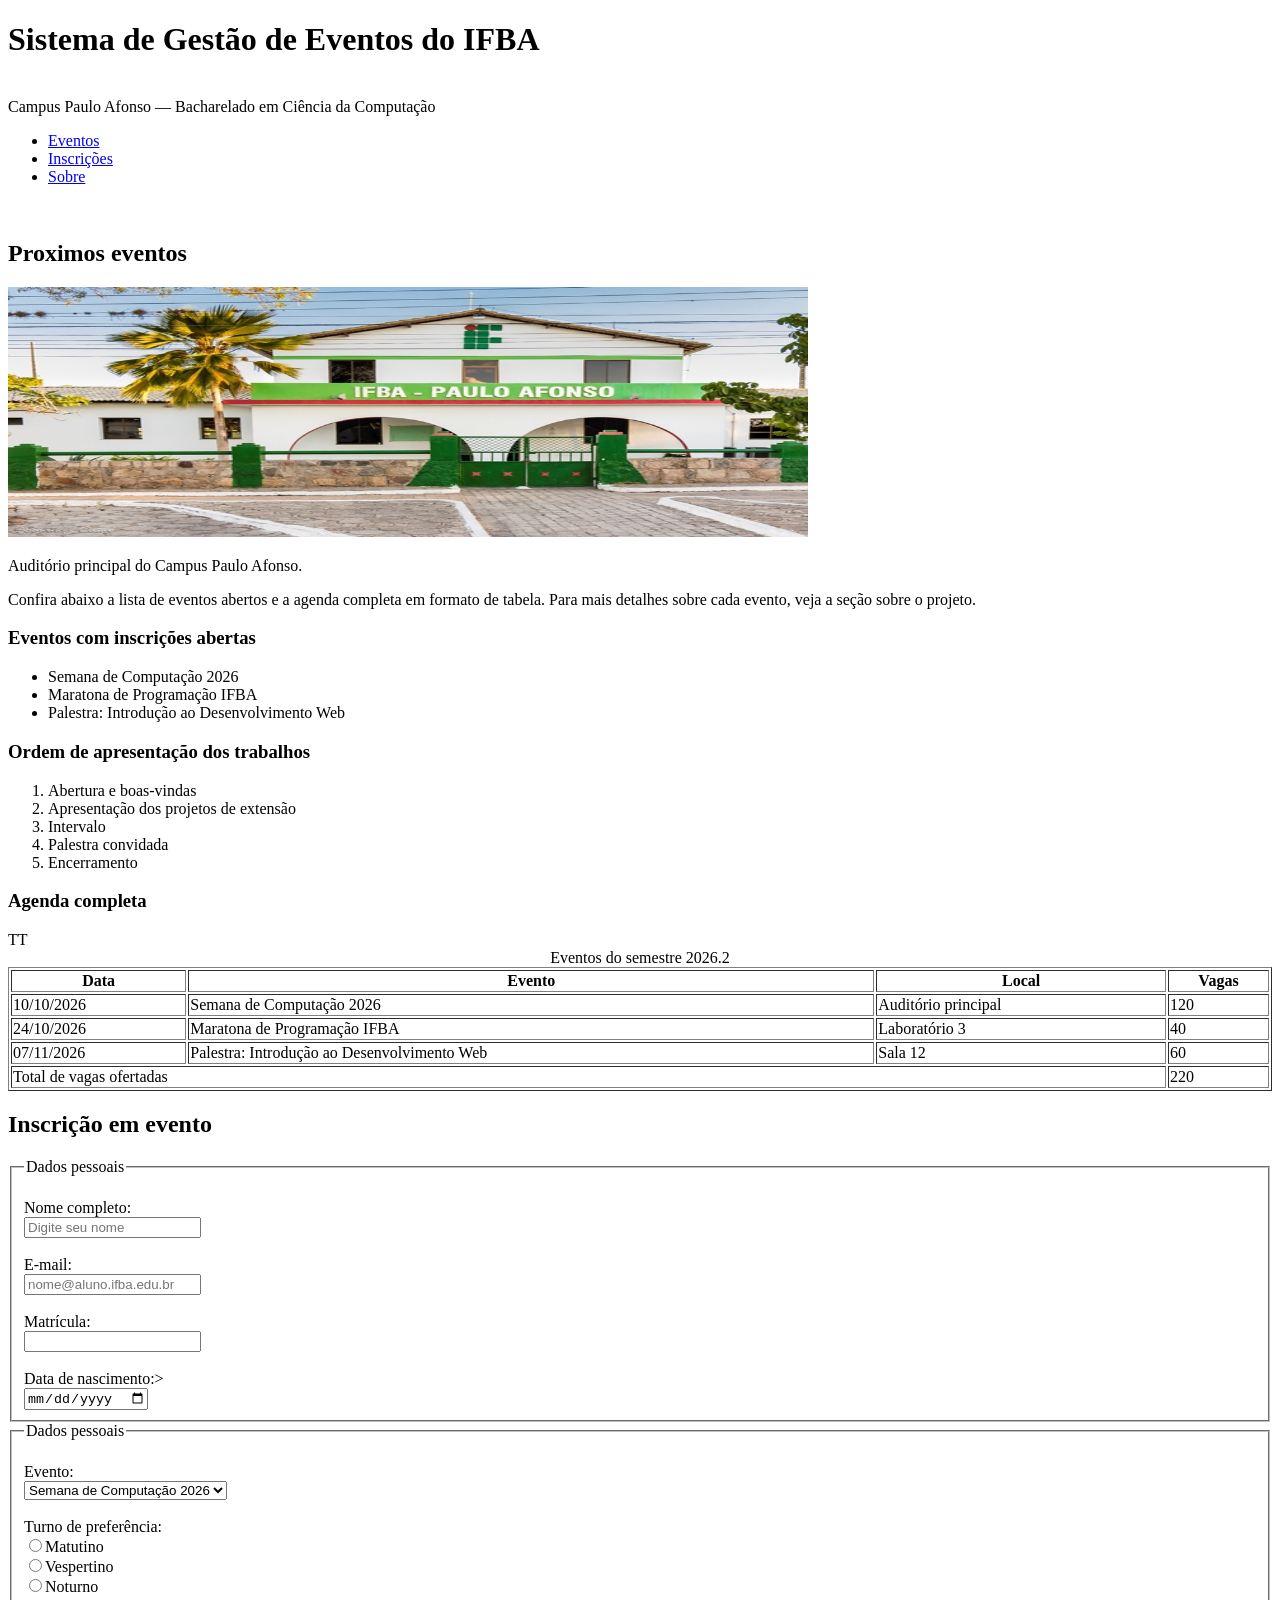
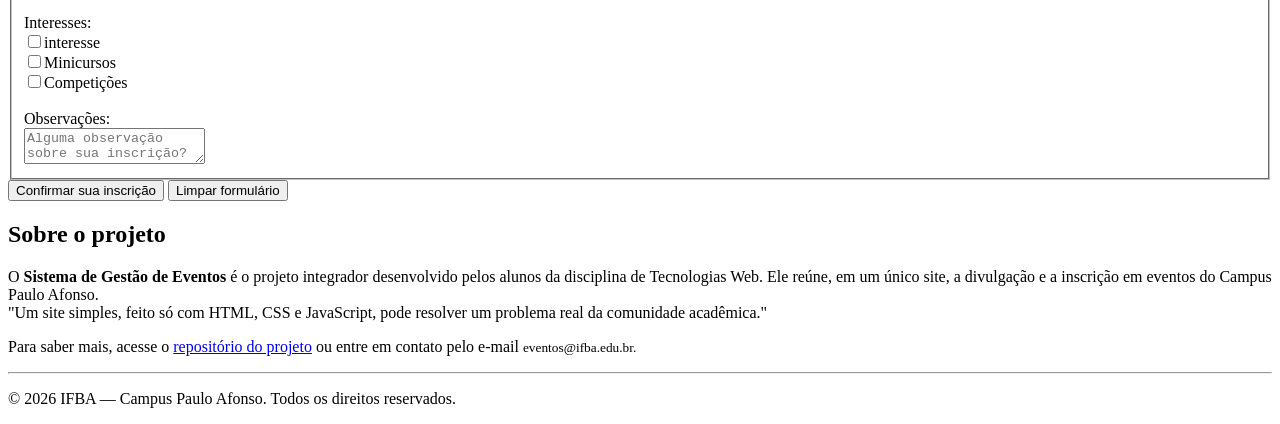
<file: index.html>
<!DOCTYPE html>
<html lang="pt-BR">
<head>
    <meta charset="UTF-8">
    <meta name="viewport" content="width=device-width, initial-scale=1.0">
    <title>aula 2</title>
</head>
<body>
    <h1> Sistema de Gestão de Eventos do IFBA </h1> <br>
    <span> Campus Paulo Afonso — Bacharelado em Ciência da Computação </span>
    <ul>
        <li><a href="Eventos.html">Eventos</a></li>
        <li><a href="Inscrições.html">Inscrições</a></li>
        <li><a href="Sobre.html"> Sobre</a></li>
    </ul> <br>

    <h2> Proximos eventos </h2>
    <img src="ifba.jpg" onerror="src='https://external-content.duckduckgo.com/iu/?u=https%3A%2F%2Ftse3.mm.bing.net%2Fth%2Fid%2FOIP.xoITdD8TXw0bREqUttfPFwHaE3%3Fr%3D0%26pid%3DApi&f=1&ipt=b2429552c6e1c5e9b113f592b813e4c37450bad86be2437a7c0dc03c9d02ce34&ipo=images';" alt="fachada do ifba" width="800" height="250">
    <p>Auditório principal do Campus Paulo Afonso.</p>
<div>Confira abaixo a lista de eventos abertos e a agenda completa em formato de tabela. Para mais detalhes sobre cada evento, veja a seção sobre o projeto.</div>
<h3>Eventos com inscrições abertas</h3>
<ul>
    <li>Semana de Computação 2026</li>
    <li>Maratona de Programação IFBA</li>
    <li>Palestra: Introdução ao Desenvolvimento Web</li>
</ul>
<h3>Ordem de apresentação dos trabalhos</h3>
<ol>
    <li>Abertura e boas-vindas</li>
    <li>Apresentação dos projetos de extensão</li>
    <li>Intervalo</li>
    <li>Palestra convidada</li>
    <li>Encerramento</li>
</ol>
<h3>Agenda completa</h3>
<table width="100%" border="1">
    <caption>Eventos do semestre 2026.2</caption>
    <thead>
        <tr>
            <th scope="col">Data</th>
            <th scope="col">Evento</th>
            <th scope="col">Local</th>
            <th scope="col">Vagas</th>
        </tr>
    </thead>
    <tbody>
        <tr>
            <td>10/10/2026</td>
            <td>Semana de Computação 2026</td>
            <td>Auditório principal</td>
            <td>120</td>
        </tr>
        <tr>
            <td>24/10/2026</td>
            <td>Maratona de Programação IFBA</td>
            <td>Laboratório 3</td>
            <td>40</td>
        </tr>
  TT      <tr>
            <td>07/11/2026</td>
            <td> Palestra: Introdução ao Desenvolvimento Web</td>
            <td>Sala 12</td>
            <td>60</td>
        </tr>
        <tr>
            <td colspan="3">Total de vagas ofertadas</td>
            <td>220</td>
        </tr>
    </tbody>
</table>
<h2>Inscrição em evento</h2>
<form action="/inscricao" method="post">

    <fieldset>
    <legend>Dados pessoais</legend>
    <br>
    <label for="nome">Nome completo:</label><br>
    <input id="nome" name="nome" type="text" required="" placeholder="Digite seu nome"><br>
    <br>
    <label for="email">E-mail:</label><br>
    <input id="email" name="email" type="email" required="" placeholder="nome@aluno.ifba.edu.br"><br>
    <br>
    <label for="mat">Matrícula:</label><br>
    <input id="mat" name="mat" type="text" required="">
    <br> <br>
    <label for="data">Data de nascimento:><br>
    <input id="data" name="data" type="date" required="" placeholder="dd-----yyyy ">
    <br>
    </fieldset>
</form>
<form action="/inscricao" method="post">
    <fieldset>
        <br>
        <legend>Dados pessoais</legend>
        <label for="eventos">Evento:</label><br>
        <select id="eventos" name="eventos">
            <option>Semana de Computação 2026</option>
            <option>SNCT 2026</option>
            <option>Techweek 2027</option>
        </select><br><br>
        <label for="">Turno de preferência:</label><br>
        <input type="radio" name="turno">Matutino<br>
        <input type="radio" name="turno">Vespertino<br>
        <input type="radio" name="turno">Noturno<br>
        <br>
        <label for="">Interesses:</label><br>
        <input type="checkbox" name="interesse">interesse <br>
        <input type="checkbox" name="interesse">Minicursos<br>
        <input type="checkbox" name="interesse">Competições<br>
        <br>
        <label for="">Observações:</label><br>
        <textarea placeholder="Alguma observação sobre sua inscrição?"></textarea>
    </fieldset>
       <input type="submit" value="Confirmar sua inscrição">
       <input type="reset" value="Limpar formulário"
</form>
<h2>Sobre o projeto</h2>
<div>O <b>Sistema de Gestão de Eventos</b> é o projeto integrador desenvolvido pelos alunos da disciplina de Tecnologias Web. Ele reúne, em um único site, a divulgação e a inscrição em eventos do Campus Paulo Afonso.</div>
<article>"Um site simples, feito só com HTML, CSS e JavaScript, pode resolver um problema real da comunidade acadêmica."</article>
<p>Para saber mais, acesse o <a href="repo">repositório do projeto</a> ou entre em contato pelo e-mail <small>eventos@ifba.edu.br.</small></p>
<hr>
<footer><p>© 2026 IFBA — Campus Paulo Afonso. Todos os direitos reservados.</p></footer>
</body>
</html>
</file>
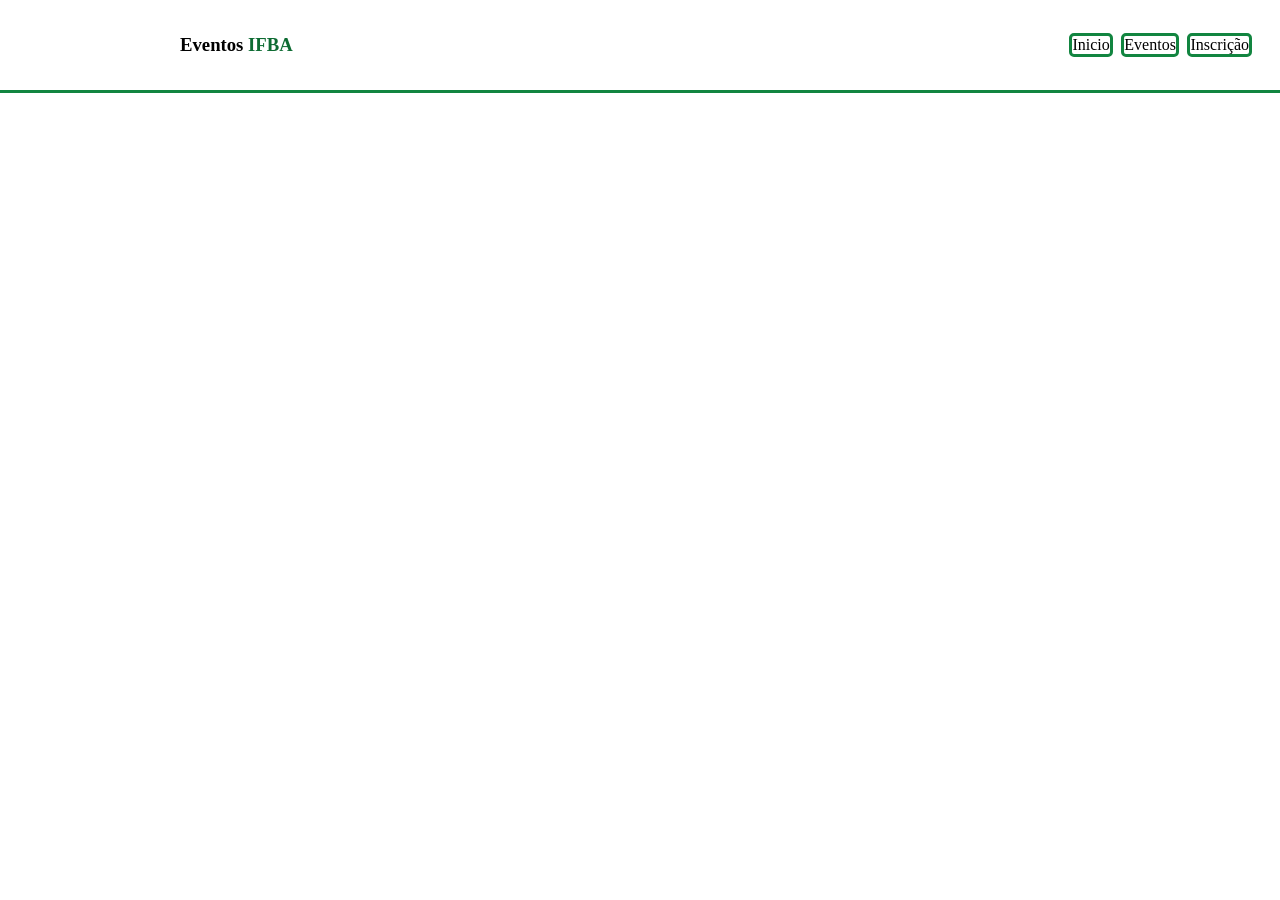
<file: aula-5/index.html>
<!DOCTYPE html>
<html lang="pt-BR">
<head>
    <meta charset="UTF-8">
    <meta name="viewport" content="width=device-width, initial-scale=1.0">
    <title>aula 2</title>
    <!--CSS externo-->
    <link rel="stylesheet" href="roupa.css"
    <link rel="stylesheet" href="https://fonts.googleapis.com/css2?family=Inter:wght@400;600&amp;family=Poppins:wght@700&amp;display=swap">
</head>

<body>
    <header class="topo">
        <div class="centro">
        <h3><strong><a>Eventos</a> <a class="marked"> IFBA</a></strong></h3>
        </div>

        <div class="topo-d">
            <a class="card-topo">Inicio</a>
            <a class="card-topo">Eventos</a>
            <a class="card-topo">Inscrição</a>
        </div>
</header>
</body>
</html>
</file>
